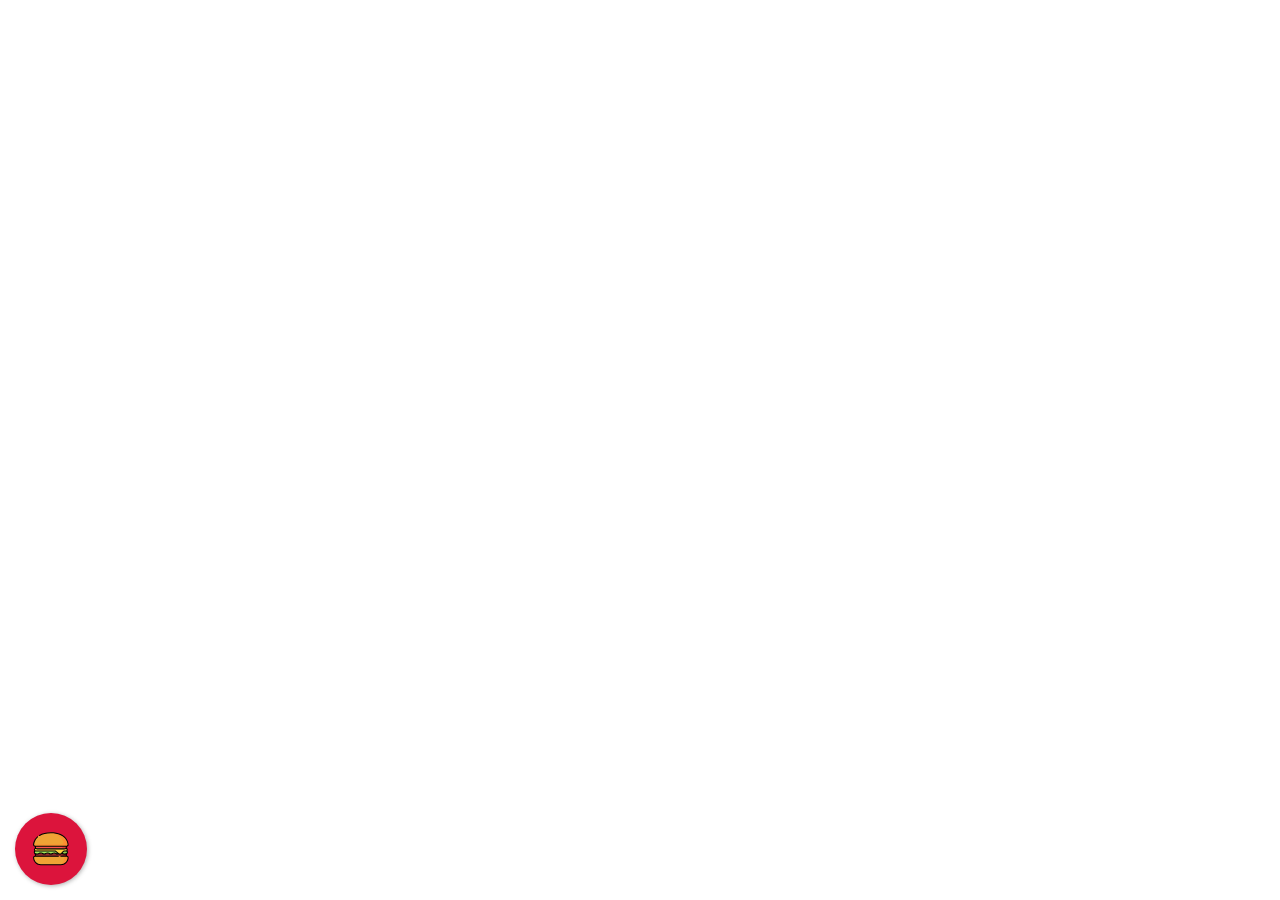
<file: Floating-WhatsApp-Message-Button-jQuery5/index.html>
<!DOCTYPE html>
<html lang="pt-br">

<head>
    <meta charset="UTF-8">
    <title>Floating WhatsApp Button Demo</title>
    <script src="https://code.jquery.com/jquery-3.3.1.min.js" integrity="sha384-tsQFqpEReu7ZLhBV2VZlAu7zcOV+rXbYlF2cqB8txI/8aZajjp4Bqd+V6D5IgvKT" crossorigin="anonymous"></script>
    <link rel="stylesheet" href="floating-wpp.css">
    <script type="text/javascript" src="floating-wpp.js"></script>
    <style>
        body {
            font-family: Arial, Helvetica, sans-serif
        }
    </style>
</head>

<body>
    <div id="myButton"></div>
</body>

<script type="text/javascript">
    $(function () {
        $('#myButton').floatingWhatsApp({
            phone: '5491133359850',
            popupMessage: 'Hello, how can we help you?',
            message: "I'd like to order a pizza",
            showPopup: true,
            showOnIE: false,
            headerTitle: 'Welcome!',
            headerColor: 'crimson',
            backgroundColor: 'crimson',
            buttonImage: '<img src="burger.svg" />'
        });
    });
</script>

</html>
</file>
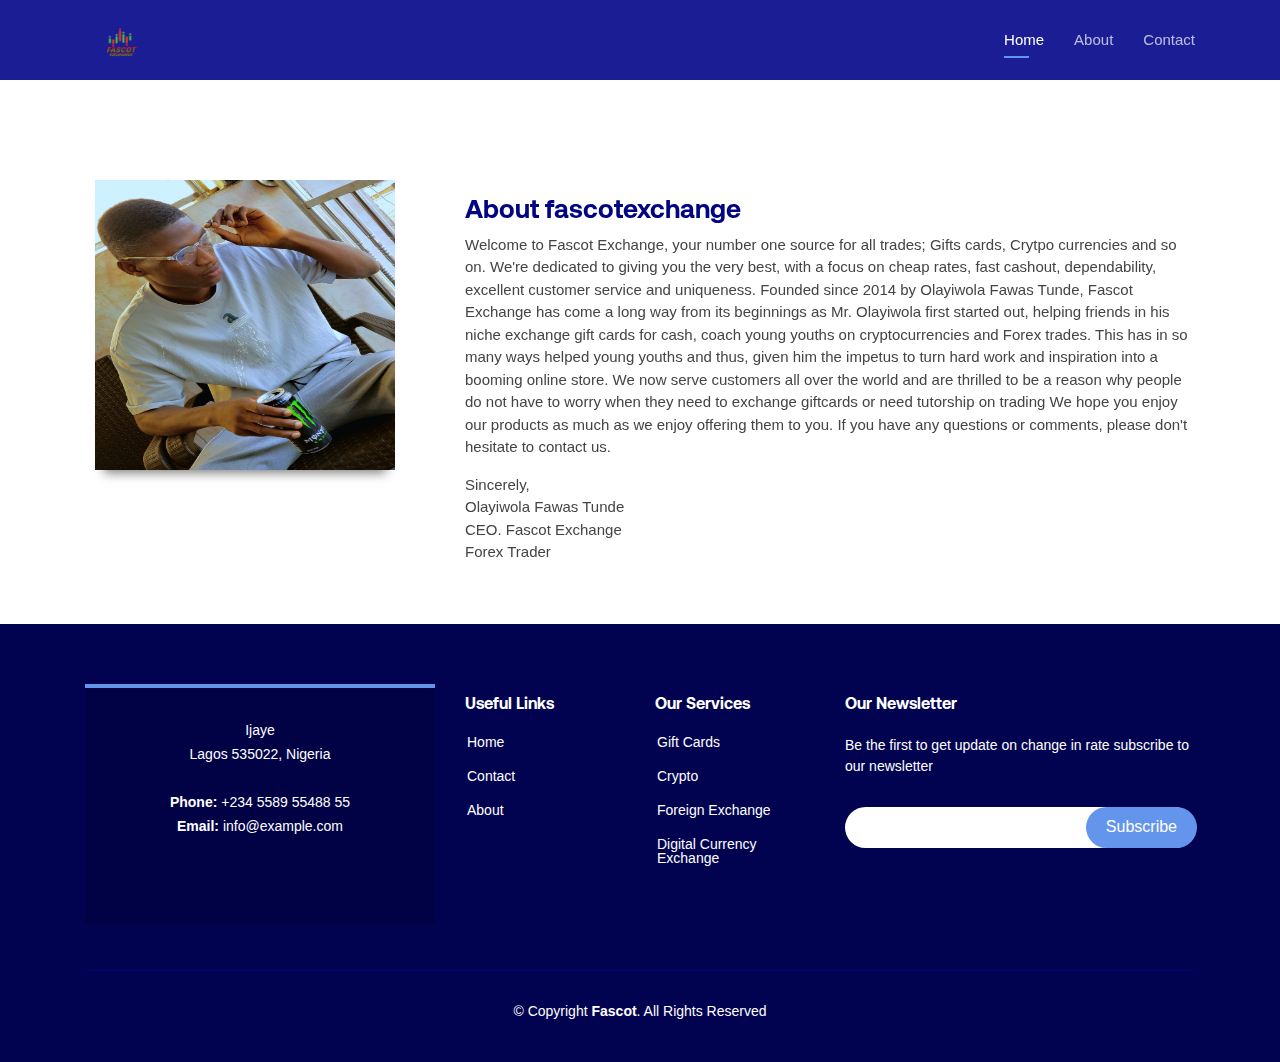
<file: about.html>
<!DOCTYPE html>
<html lang="en">
<head>
    <meta charset="UTF-8">
    <meta http-equiv="X-UA-Compatible" content="IE=edge">
    <meta name="viewport" content="width=device-width, initial-scale=1.0">
    <title>Document</title>
    <link href="https://unpkg.com/aos@2.3.1/dist/aos.css" rel="stylesheet">
    <script src="https://unpkg.com/aos@2.3.1/dist/aos.js"></script>
    <link rel="stylesheet" href="https://stackpath.bootstrapcdn.com/bootstrap/4.3.1/css/bootstrap.min.css" integrity="sha384-ggOyR0iXCbMQv3Xipma34MD+dH/1fQ784/j6cY/iJTQUOhcWr7x9JvoRxT2MZw1T" crossorigin="anonymous">
<script src="https://stackpath.bootstrapcdn.com/bootstrap/4.3.1/js/bootstrap.min.js" integrity="sha384-JjSmVgyd0p3pXB1rRibZUAYoIIy6OrQ6VrjIEaFf/nJGzIxFDsf4x0xIM+B07jRM" crossorigin="anonymous"></script>
<link href="https://cdn.jsdelivr.net/npm/bootstrap@5.1.3/dist/css/bootstrap.min.css" rel="stylesheet" integrity="sha384-1BmE4kWBq78iYhFldvKuhfTAU6auU8tT94WrHftjDbrCEXSU1oBoqyl2QvZ6jIW3" crossorigin="anonymous">
<script src="https://cdn.jsdelivr.net/npm/bootstrap@5.1.3/dist/js/bootstrap.bundle.min.js" integrity="sha384-ka7Sk0Gln4gmtz2MlQnikT1wXgYsOg+OMhuP+IlRH9sENBO0LRn5q+8nbTov4+1p" crossorigin="anonymous"></script>
<link rel="stylesheet" href="https://cdn.jsdelivr.net/npm/bootstrap-icons@1.7.2/font/bootstrap-icons.css">
<link rel="stylesheet" href="https://www.w3schools.com/w3css/4/w3.css">
<script src="https://cdnjs.cloudflare.com/ajax/libs/jquery/3.1.0/jquery.min.js"></script>
<link href="assets/css/style.css" rel="stylesheet">
</head>
<body>
    <style>
        .details .content + .content {
  margin-top: 100px;
}
.details .content h3 {
  font-weight: 600;
  font-size: 26px;
  color: #010483;
}
.details .content ul {
  list-style: none;
  padding: 0;
}
.details .content ul li {
  padding-bottom: 10px;
}
.details .content ul i {
  font-size: 20px;
  padding-right: 4px;
  color: #1acc8d;
}
.details .content p:last-child {
  margin-bottom: 0;
}
.counts {
  background: #fcfcfc;
  padding: 70px 0 60px;
}
.counts .count-box {
  padding: 30px 30px 25px 30px;
  width: 100%;
  position: relative;
  text-align: center;
  background: #fff;
  box-shadow:  0px 12px 41px -13px rgba(0, 0, 0, 0.5);
-webkit-box-shadow:  0px 12px 41px -13px rgba(0, 0, 0, 0.5);
}
.counts .count-box i {
  position: absolute;
  top: -25px;
  left: 50%;
  transform: translateX(-50%);
  font-size: 20px;
  background: #010483;
  padding: 12px;
  color: #fff;
  border-radius: 50px;
  display: inline-flex;
  align-items: center;
  justify-content: center;
  line-height: 0;
  width: 48px;
  height: 48px;
}
.counts .count-box span {
  font-size: 36px;
  display: block;
  font-weight: 600;
  color: #010483;
}
.counts .count-box p {
  padding: 0;
  margin: 0;
  font-family: "Montserrat", sans-serif;
  font-size: 14px;
}
#slideshow {
  margin: 80px auto;
  position: relative;
  /* width: 340px;
  height: 240px; */
  padding: 10px;
  /* box-shadow: 0 0 20px rgba(0, 0, 0, 0.4); */
}

#slideshow > div {
  position: absolute;
  top: 10px;
  left: 10px;
  right: 10px;
  bottom: 10px;
}
 .col-md-4 img{
    box-shadow:  0px 12px 10px -9px rgba(0, 0, 0, 0.5);
-webkit-box-shadow:  0px 12px 10px -9px rgba(0, 0, 0, 0.5);
}
@media (max-width: 700px) {
    #slideshow {
    padding-bottom: 120px;
  }
}
    </style>
    <header id="header" class="fixed-top d-flex align-items-center ">
        <div class="container d-flex align-items-center justify-content-between">
    
          <div class="logo">
            <!-- <h1><a href="index.html"><span>Bootslander</span></a></h1> -->
            <img src="assets/img/20220118_141305.png" alt="" height="200px">
            <!-- Uncomment below if you prefer to use an image logo -->
            <!-- <a href="index.html"><img src="assets/img/logo.png" alt="" class="img-fluid"></a>-->
          </div>
    
          <nav id="navbar" class="navbar">
            <ul>
              <li><a class="nav-link scrollto active" href="#hero">Home</a></li>
              <li><a class="nav-link scrollto" href="#about">About</a></li>
              <!-- <li><a class="nav-link scrollto" href="#features">Contact</a></li>
              <li><a class="nav-link scrollto" href="#gallery">Gallery</a></li>
              <li><a class="nav-link scrollto" href="#team">Team</a></li>
              <li><a class="nav-link scrollto" href="#pricing">Pricing</a></li> -->
              <!-- <li class="dropdown"><a href="#"><span>Trade</span> <i class="bi bi-chevron-down"></i></a>
                <ul>
                  <li><a href="#">Drop Down 1</a></li>
                  <li class="dropdown"><a href="#"><span>Deep Drop Down</span> <i class="bi bi-chevron-right"></i></a>
                    <ul>
                      <li><a href="#">Deep Drop Down 1</a></li>
                      <li><a href="#">Deep Drop Down 2</a></li>
                      <li><a href="#">Deep Drop Down 3</a></li>
                      <li><a href="#">Deep Drop Down 4</a></li>
                      <li><a href="#">Deep Drop Down 5</a></li>
                    </ul>
                  </li>
                  <li><a href="#">Drop Down 2</a></li>
                  <li><a href="#">Drop Down 3</a></li>
                  <li><a href="#">Drop Down 4</a></li>
                </ul>
              </li> -->
              <li><a class="nav-link scrollto" href="#contact">Contact</a></li>
            </ul>
            <i class="bi bi-list mobile-nav-toggle"></i>
          </nav><!-- .navbar -->
    
        </div>
      </header>
<section id="details" class="details">
      <div class="container">

        <div class="row content" style="padding-top: 30px;">
          <div class="col-md-4" data-aos="fade-right">
           <div id="slideshow">
                <div>
                  <img src="assets/img/a1.JPG" width="300" height="290" class="ig-fluid">
                </div>
                <div>
                  <img src="assets/img/a2.JPG"  width="300" height="290" class="ig-fluid">
                </div>
                <div>
                 <img src="assets/img/a4.JPG" alt=""  width="300" height="290" class="ig-fluid">
                </div>
             </div>
          </div>
          <div class="col-md-8 pt-4" data-aos="fade-up" style="margin-top: 70px;">
            <h3>About fascotexchange</h3>
            <p class="fst-itali">
             
Welcome to Fascot Exchange, your number one source for all trades; Gifts cards, Crytpo currencies and so on.

We're dedicated to giving you the very best, with a focus on cheap rates, fast cashout, dependability, excellent customer service and uniqueness.

Founded since 2014 by Olayiwola Fawas Tunde, Fascot Exchange has come a long way from its beginnings as Mr. Olayiwola first started out, helping friends in his niche exchange gift cards for cash, coach young youths on cryptocurrencies and Forex trades. This has in so many ways helped young youths and thus, given him the impetus to turn hard work and inspiration into a booming online store. We now serve customers all over the world and are thrilled to be a reason why people do not have to worry when they need to exchange giftcards or need tutorship on trading

We hope you enjoy our products as much as we enjoy offering them to you. If you have any questions or comments, please don't hesitate to contact us. <br> 
<p></p>
Sincerely,<br>
Olayiwola Fawas Tunde <br>
CEO. Fascot Exchange<br>
Forex Trader
            </p>
            <!-- <ul>
              <li><i class="bi bi-check"></i> Ullamco laboris nisi ut aliquip ex ea commodo consequat.</li>
              <li><i class="bi bi-check"></i> Duis aute irure dolor in reprehenderit in voluptate velit.</li>
              <li><i class="bi bi-check"></i> Iure at voluptas aspernatur dignissimos doloribus repudiandae.</li>
              <li><i class="bi bi-check"></i> Est ipsa assumenda id facilis nesciunt placeat sed doloribus praesentium.</li>
            </ul>
            <p>
              Voluptas nisi in quia excepturi nihil voluptas nam et ut. Expedita omnis eum consequatur non. Sed in asperiores aut repellendus. Error quisquam ab maiores. Quibusdam sit in officia
            </p> -->
          </div>
        </div>

        
          <div class="col-md-4 order-1 order-md-2" data-aos="fade-left">
            
          </div>
         
      

      </div>
    </section><!-- End Details Section -->
    <footer id="footer">
        <div class="footer-top">
          <div class="container">
            <div class="row">
    
              <div class="col-lg-4 col-md-6">
                <div class="footer-info">
                  <!-- <h3>Fascot</h3>
                  <p class="pb-3"><em>Lorem ipsum dolor sit amet consectetur adipisicing elit. Officiis, omnis..</em></p> -->
                  <p>
                    Ijaye <br>
                    Lagos 535022, Nigeria<br><br>
                    <strong>Phone:</strong> +234 5589 55488 55<br>
                    <strong>Email:</strong> info@example.com<br>
                  </p>
                  <div class="social-links mt-3">
                    <a href="#" class="twitter"><i class="bx bxl-twitter"></i></a>
                    <a href="#" class="facebook"><i class="bx bxl-facebook"></i></a>
                    <a href="#" class="instagram"><i class="bx bxl-instagram"></i></a>
                    <a href="#" class="google-plus"><i class="bx bxl-skype"></i></a>
                    <a href="#" class="linkedin"><i class="bx bxl-linkedin"></i></a>
                  </div>
                </div>
              </div>
    
              <div class="col-lg-2 col-md-6 footer-links">
                <h4>Useful Links</h4>
                <ul>
                  <li><i class="bx bx-chevron-right"></i> <a href="#">Home</a></li>
                  <li><i class="bx bx-chevron-right"></i> <a href="#">Contact</a></li>
                  <li><i class="bx bx-chevron-right"></i> <a href="#">About</a></li>
                  <!-- <li><i class="bx bx-chevron-right"></i> <a href="#">Terms of service</a></li>
                  <li><i class="bx bx-chevron-right"></i> <a href="#">Privacy policy</a></li> -->
                </ul>
              </div>
    
              <div class="col-lg-2 col-md-6 footer-links">
                <h4>Our Services</h4>
                <ul>
                  <li><i class="bx bx-chevron-right"></i> <a href="#">Gift Cards</a></li>
                  <li><i class="bx bx-chevron-right"></i> <a href="#">Crypto</a></li>
                  <li><i class="bx bx-chevron-right"></i> <a href="#">Foreign Exchange</a></li>
                  <li><i class="bx bx-chevron-right"></i> <a href="#">Digital Currency Exchange</a></li>
                  <!-- <li><i class="bx bx-chevron-right"></i> <a href="#">Anything<</a></li> -->
                </ul>
              </div>
    
              <div class="col-lg-4 col-md-6 footer-newsletter">
                <h4>Our Newsletter</h4>
                <p>Be the first to get update on change in rate subscribe to our newsletter</p>
                <form action="" method="post">
                  <input type="email" name="email"><input type="submit" value="Subscribe">
                </form>
    
              </div>
    
            </div>
          </div>
        </div>
    
        <div class="container">
          <div class="copyright">
            &copy; Copyright <strong><span>Fascot</span></strong>. All Rights Reserved
          </div>
          <div class="credits">
            <!-- All the links in the footer should remain intact. -->
            <!-- You can delete the links only if you purchased the pro version. -->
            <!-- Licensing information: https://bootstrapmade.com/license/ -->
            <!-- Purchase the pro version with working PHP/AJAX contact form: https://bootstrapmade.com/bootslander-free-bootstrap-landing-page-template/ -->
            <!-- Designed by <a href="https://bootstrapmade.com/">BootstrapMade</a> -->
          </div>
        </div>
      </footer>
</body>
<script>
      AOS.init();
      $("#slideshow > div:gt(0)").hide();

setInterval(function() {
  $('#slideshow > div:first')
    .fadeOut(1000)
    .next()
    .fadeIn(1000)
    .end()
    .appendTo('#slideshow');
}, 3000);
</script>
</html>
</file>
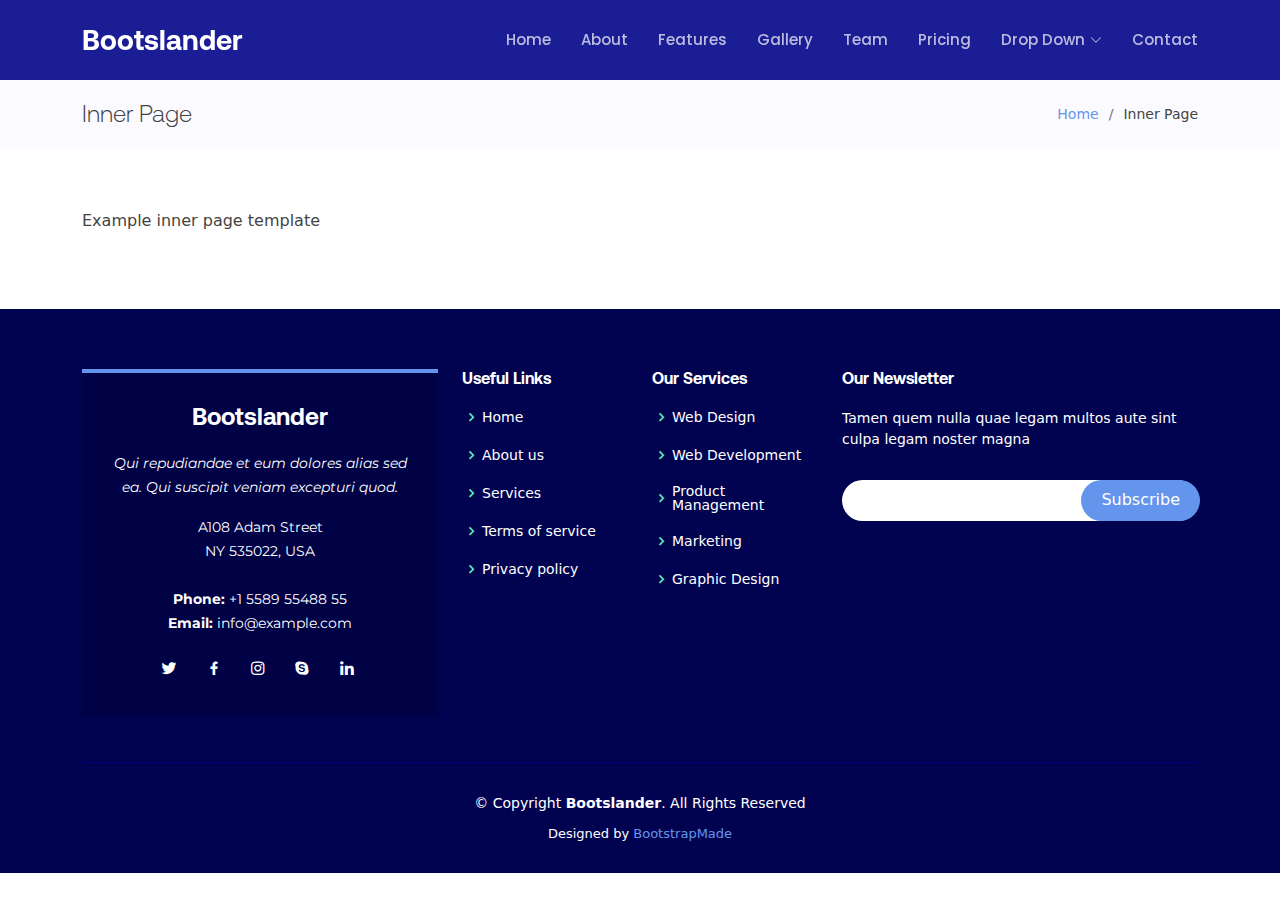
<file: inner-page.html>
<!DOCTYPE html>
<html lang="en">

<head>
  <meta charset="utf-8">
  <meta content="width=device-width, initial-scale=1.0" name="viewport">

  <title>Inner Page - Bootslander Bootstrap Template</title>
  <meta content="" name="description">
  <meta content="" name="keywords">

  <!-- Favicons -->
  <link href="assets/img/favicon.png" rel="icon">
  <link href="assets/img/apple-touch-icon.png" rel="apple-touch-icon">

  <!-- Google Fonts -->
  <link href="https://fonts.googleapis.com/css?family=Open+Sans:300,300i,400,400i,600,600i,700,700i|Montserrat:300,300i,400,400i,500,500i,600,600i,700,700i|Poppins:300,300i,400,400i,500,500i,600,600i,700,700i" rel="stylesheet">

  <!-- Vendor CSS Files -->
  <link href="assets/vendor/aos/aos.css" rel="stylesheet">
  <link href="assets/vendor/bootstrap/css/bootstrap.min.css" rel="stylesheet">
  <link href="assets/vendor/bootstrap-icons/bootstrap-icons.css" rel="stylesheet">
  <link href="assets/vendor/boxicons/css/boxicons.min.css" rel="stylesheet">
  <link href="assets/vendor/glightbox/css/glightbox.min.css" rel="stylesheet">
  <link href="assets/vendor/remixicon/remixicon.css" rel="stylesheet">
  <link href="assets/vendor/swiper/swiper-bundle.min.css" rel="stylesheet">

  <!-- Template Main CSS File -->
  <link href="assets/css/style.css" rel="stylesheet">

  <!-- =======================================================
  * Template Name: Bootslander - v4.7.0
  * Template URL: https://bootstrapmade.com/bootslander-free-bootstrap-landing-page-template/
  * Author: BootstrapMade.com
  * License: https://bootstrapmade.com/license/
  ======================================================== -->
</head>

<body>

  <!-- ======= Header ======= -->
  <header id="header" class="fixed-top d-flex align-items-center ">
    <div class="container d-flex align-items-center justify-content-between">

      <div class="logo">
        <h1><a href="index.html"><span>Bootslander</span></a></h1>
        <!-- Uncomment below if you prefer to use an image logo -->
        <!-- <a href="index.html"><img src="assets/img/logo.png" alt="" class="img-fluid"></a>-->
      </div>

      <nav id="navbar" class="navbar">
        <ul>
          <li><a class="nav-link scrollto " href="#hero">Home</a></li>
          <li><a class="nav-link scrollto" href="#about">About</a></li>
          <li><a class="nav-link scrollto" href="#features">Features</a></li>
          <li><a class="nav-link scrollto" href="#gallery">Gallery</a></li>
          <li><a class="nav-link scrollto" href="#team">Team</a></li>
          <li><a class="nav-link scrollto" href="#pricing">Pricing</a></li>
          <li class="dropdown"><a href="#"><span>Drop Down</span> <i class="bi bi-chevron-down"></i></a>
            <ul>
              <li><a href="#">Drop Down 1</a></li>
              <li class="dropdown"><a href="#"><span>Deep Drop Down</span> <i class="bi bi-chevron-right"></i></a>
                <ul>
                  <li><a href="#">Deep Drop Down 1</a></li>
                  <li><a href="#">Deep Drop Down 2</a></li>
                  <li><a href="#">Deep Drop Down 3</a></li>
                  <li><a href="#">Deep Drop Down 4</a></li>
                  <li><a href="#">Deep Drop Down 5</a></li>
                </ul>
              </li>
              <li><a href="#">Drop Down 2</a></li>
              <li><a href="#">Drop Down 3</a></li>
              <li><a href="#">Drop Down 4</a></li>
            </ul>
          </li>
          <li><a class="nav-link scrollto" href="#contact">Contact</a></li>
        </ul>
        <i class="bi bi-list mobile-nav-toggle"></i>
      </nav><!-- .navbar -->

    </div>
  </header><!-- End Header -->

  <main id="main">

    <!-- ======= Breadcrumbs Section ======= -->
    <section class="breadcrumbs">
      <div class="container">

        <div class="d-flex justify-content-between align-items-center">
          <h2>Inner Page</h2>
          <ol>
            <li><a href="index.html">Home</a></li>
            <li>Inner Page</li>
          </ol>
        </div>

      </div>
    </section><!-- End Breadcrumbs Section -->

    <section class="inner-page">
      <div class="container">
        <p>
          Example inner page template
        </p>
      </div>
    </section>

  </main><!-- End #main -->

  <!-- ======= Footer ======= -->
  <footer id="footer">
    <div class="footer-top">
      <div class="container">
        <div class="row">

          <div class="col-lg-4 col-md-6">
            <div class="footer-info">
              <h3>Bootslander</h3>
              <p class="pb-3"><em>Qui repudiandae et eum dolores alias sed ea. Qui suscipit veniam excepturi quod.</em></p>
              <p>
                A108 Adam Street <br>
                NY 535022, USA<br><br>
                <strong>Phone:</strong> +1 5589 55488 55<br>
                <strong>Email:</strong> info@example.com<br>
              </p>
              <div class="social-links mt-3">
                <a href="#" class="twitter"><i class="bx bxl-twitter"></i></a>
                <a href="#" class="facebook"><i class="bx bxl-facebook"></i></a>
                <a href="#" class="instagram"><i class="bx bxl-instagram"></i></a>
                <a href="#" class="google-plus"><i class="bx bxl-skype"></i></a>
                <a href="#" class="linkedin"><i class="bx bxl-linkedin"></i></a>
              </div>
            </div>
          </div>

          <div class="col-lg-2 col-md-6 footer-links">
            <h4>Useful Links</h4>
            <ul>
              <li><i class="bx bx-chevron-right"></i> <a href="#">Home</a></li>
              <li><i class="bx bx-chevron-right"></i> <a href="#">About us</a></li>
              <li><i class="bx bx-chevron-right"></i> <a href="#">Services</a></li>
              <li><i class="bx bx-chevron-right"></i> <a href="#">Terms of service</a></li>
              <li><i class="bx bx-chevron-right"></i> <a href="#">Privacy policy</a></li>
            </ul>
          </div>

          <div class="col-lg-2 col-md-6 footer-links">
            <h4>Our Services</h4>
            <ul>
              <li><i class="bx bx-chevron-right"></i> <a href="#">Web Design</a></li>
              <li><i class="bx bx-chevron-right"></i> <a href="#">Web Development</a></li>
              <li><i class="bx bx-chevron-right"></i> <a href="#">Product Management</a></li>
              <li><i class="bx bx-chevron-right"></i> <a href="#">Marketing</a></li>
              <li><i class="bx bx-chevron-right"></i> <a href="#">Graphic Design</a></li>
            </ul>
          </div>

          <div class="col-lg-4 col-md-6 footer-newsletter">
            <h4>Our Newsletter</h4>
            <p>Tamen quem nulla quae legam multos aute sint culpa legam noster magna</p>
            <form action="" method="post">
              <input type="email" name="email"><input type="submit" value="Subscribe">
            </form>

          </div>

        </div>
      </div>
    </div>

    <div class="container">
      <div class="copyright">
        &copy; Copyright <strong><span>Bootslander</span></strong>. All Rights Reserved
      </div>
      <div class="credits">
        <!-- All the links in the footer should remain intact. -->
        <!-- You can delete the links only if you purchased the pro version. -->
        <!-- Licensing information: https://bootstrapmade.com/license/ -->
        <!-- Purchase the pro version with working PHP/AJAX contact form: https://bootstrapmade.com/bootslander-free-bootstrap-landing-page-template/ -->
        Designed by <a href="https://bootstrapmade.com/">BootstrapMade</a>
      </div>
    </div>
  </footer><!-- End Footer -->

  <a href="#" class="back-to-top d-flex align-items-center justify-content-center"><i class="bi bi-arrow-up-short"></i></a>
  <div id="preloader"></div>

  <!-- Vendor JS Files -->
  <script src="assets/vendor/purecounter/purecounter.js"></script>
  <script src="assets/vendor/aos/aos.js"></script>
  <script src="assets/vendor/bootstrap/js/bootstrap.bundle.min.js"></script>
  <script src="assets/vendor/glightbox/js/glightbox.min.js"></script>
  <script src="assets/vendor/swiper/swiper-bundle.min.js"></script>
  <script src="assets/vendor/php-email-form/validate.js"></script>

  <!-- Template Main JS File -->
  <script src="assets/js/main.js"></script>

</body>

</html>
</file>
<file: Floating-WhatsApp-Message-Button-jQuery5/floating-wpp.css>
.floating-wpp {
    position: fixed;
    bottom: 15px;
    left: 15px;
    font-size: 14px;
    transition: bottom 0.2s;
}

.floating-wpp .floating-wpp-button {
    position: relative;
    border-radius: 50%;
    box-shadow: 1px 1px 4px rgba(60, 60, 60, 0.4);
    transition: box-shadow 0.2s;
    cursor: pointer;
    overflow: hidden;
}

.floating-wpp .floating-wpp-button img,
.floating-wpp .floating-wpp-button svg {
    position: absolute;
    width: 100%;
    height: auto;
    object-fit: cover;
    top: 50%;
    left: 50%;
    transform: translate3d(-50%, -50%, 0);
}

.floating-wpp:hover {
    bottom: 17px;
}

.floating-wpp:hover .floating-wpp-button {
    box-shadow: 1px 2px 8px rgba(60, 60, 60, 0.4);
}

.floating-wpp .floating-wpp-popup {
    /*border: 2px solid white;*/
    border-radius: 6px;
    background-color: #E5DDD5;
    position: absolute;
    overflow: hidden;
    padding: 0;
    box-shadow: 1px 2px 8px rgba(60, 60, 60, 0.25);
    width: 0px;
    height: 0px;
    bottom: 0;
    opacity: 0;
    transition: bottom 0.1s ease-out, opacity 0.2s ease-out;
    transform-origin: bottom;
}

.floating-wpp .floating-wpp-popup.active {
    padding: 0 12px 12px 12px;
    width: 260px;
    height: auto;
    bottom: 82px;
    opacity: 1;
}

.floating-wpp .floating-wpp-popup .floating-wpp-message {
    background-color: white;
    padding: 8px;
    border-radius: 0px 5px 5px 5px;
    box-shadow: 1px 1px 1px rgba(0, 0, 0, 0.15);
    opacity: 0;
    transition: opacity 0.2s;
}

.floating-wpp .floating-wpp-popup.active .floating-wpp-message {
    opacity: 1;
    transition-delay: 0.2s;
}

.floating-wpp .floating-wpp-popup .floating-wpp-head {
    text-align: right;
    color: white;
    margin: 0 -15px 10px -15px;
    padding: 6px 12px;
    display: flex;
    justify-content: space-between;
    cursor: pointer;
}

.floating-wpp .floating-wpp-input-message {
    background-color: white;
    margin: 10px -15px -15px -15px;
    padding: 0 15px;
    display: flex;
    align-items: center;
}

.floating-wpp .floating-wpp-input-message textarea {
    border: 1px solid #ccc;
    border-radius: 4px;
    box-shadow: none;
    padding: 8px;
    margin: 10px 0;
    width: 100%;
    max-width: 100%;
    font-family: inherit;
    font-size: inherit;
    resize: none;
}

.floating-wpp .floating-wpp-btn-send {
    margin-left: 12px;
    font-size: 0;
    cursor: pointer;
}
</file>
<file: assets/css/style.css>
@font-face {
  font-family: Aeonik;
  src: url(../Aeonik/AeonikTRIAL-Regular.otf);
  font-weight: normal;
}

@font-face {
  font-family: Aeonik;
  src: url(../Aeonik/AeonikTRIAL-Light.otf);
  font-weight: lighter;
}
@font-face {
  font-family: Aeonik-reg;
  src: url(../Aeonik/AeonikTRIAL-RegularItalic.otf);
  font-weight: normal;
}
@font-face {
  font-family: Aeonik-reg;
  src: url(../Aeonik/AeonikTRIAL-LightItalic.otf);
  font-weight: lighter;
}

@font-face {
  font-family: Aeonik;
  src: url(../Aeonik/AeonikTRIAL-Bold.otf);
  font-weight: bold;
}

@font-face {
  font-family: Aeonik-italic;
  src: url(../Aeonik/AeonikTRIAL-BoldItalic.otf);
  /* font-weight: lighter; */
}
/*--------------------------------------------------------------
# General
--------------------------------------------------------------*/
body {
  font-family: font-family: "Aeonik", sans-serif;
  color: #444444;
}

a {
  color: cornflowerblue;
  text-decoration: none;
}

a:hover {
  color: #34e5a6;
  text-decoration: none;
}

h1, h2, h3, h4, h5, h6 {
 font-family: "Aeonik", sans-serif;
}

/*--------------------------------------------------------------
# Preloader
--------------------------------------------------------------*/
#preloader {
  position: fixed;
  top: 0;
  left: 0;
  right: 0;
  bottom: 0;
  z-index: 9999;
  overflow: hidden;
  background: #fff;
}

#preloader:before {
  content: "";
  position: fixed;
  top: calc(50% - 30px);
  left: calc(50% - 30px);
  border: 6px solid cornflowerblue;
  border-top-color: #d2f9eb;
  border-radius: 50%;
  width: 60px;
  height: 60px;
  -webkit-animation: animate-preloader 1s linear infinite;
  animation: animate-preloader 1s linear infinite;
}

@-webkit-keyframes animate-preloader {
  0% {
    transform: rotate(0deg);
  }
  100% {
    transform: rotate(360deg);
  }
}

@keyframes animate-preloader {
  0% {
    transform: rotate(0deg);
  }
  100% {
    transform: rotate(360deg);
  }
}
/*--------------------------------------------------------------
# Back to top button
--------------------------------------------------------------*/
.back-to-top {
  position: fixed;
  visibility: hidden;
  
  opacity: 0;
  right: 15px;
  bottom: 15px;
  z-index: 996;
  background: cornflowerblue;
  width: 40px;
  height: 40px;
  border-radius: 50px;
  transition: all 0.4s;
}
.back-to-top i {
  font-size: 28px;
  color: #fff;
  line-height: 0;
}
.back-to-top:hover {
  background: #2be4a2;
  color: #fff;
}
.back-to-top.active {
  visibility: visible;
  opacity: 1;
}

/*--------------------------------------------------------------
# Disable AOS delay on mobile
--------------------------------------------------------------*/
@media screen and (max-width: 768px) {
  [data-aos-delay] {
    transition-delay: 0 !important;
  }
}
/*--------------------------------------------------------------
# Header
--------------------------------------------------------------*/
#header {
  height: 80px;
  transition: all 0.5s;
  z-index: 997;
  transition: all 0.5s;
  background: rgba(1, 4, 136, 0.9);
}
#header.header-transparent {
  background: transparent;
}
#header.header-scrolled {
  background: rgba(1, 4, 136, 0.9);
  height: 60px;
}
#header .logo h1 {
  font-size: 28px;
  margin: 0;
  padding: 0;
  line-height: 1;
  font-weight: 700;
}
#header .logo h1 a, #header .logo h1 a:hover {
  color: #fff;
  text-decoration: none;
}
#header .logo img {
  padding: 0;
  margin: 0;
  max-height: 70px;
}

/*--------------------------------------------------------------
# Navigation Menu
--------------------------------------------------------------*/
/**
* Desktop Navigation 
*/
.navbar {
  padding: 0;
}
.navbar ul {
  margin: 0;
  padding: 0;
  display: flex;
  list-style: none;
  align-items: center;
}
.navbar li {
  position: relative;
}
.navbar a, .navbar a:focus {
  display: flex;
  align-items: center;
  justify-content: space-between;
  padding: 10px 0 10px 30px;
  font-size: 15px;
  font-weight: 500;
  font-family: "Poppins", sans-serif;
  color: rgba(255, 255, 255, 0.7);
  white-space: nowrap;
  transition: 0.3s;
}
.navbar a i, .navbar a:focus i {
  font-size: 12px;
  line-height: 0;
  margin-left: 5px;
}
.navbar > ul > li > a:before {
  content: "";
  position: absolute;
  width: 0;
  height: 2px;
  bottom: 3px;
  left: 30px;
  background-color: cornflowerblue;
  visibility: hidden;
  width: 0px;
  transition: all 0.3s ease-in-out 0s;
}
.navbar a:hover:before, .navbar li:hover > a:before, .navbar .active:before {
  visibility: visible;
  width: 25px;
}
.navbar a:hover, .navbar .active, .navbar .active:focus, .navbar li:hover > a {
  color: #fff;
}
.navbar .dropdown ul {
  display: block;
  position: absolute;
  left: 30px;
  top: calc(100% + 30px);
  margin: 0;
  padding: 10px 0;
  z-index: 99;
  opacity: 0;
  visibility: hidden;
  background: #fff;
  box-shadow: 0px 0px 30px rgba(127, 137, 161, 0.25);
  transition: 0.3s;
  border-radius: 4px;
}
.navbar .dropdown ul li {
  min-width: 200px;
}
.navbar .dropdown ul a {
  padding: 10px 20px;
  font-size: 14px;
  font-weight: 500;
  text-transform: none;
  color: #01036f;
}
.navbar .dropdown ul a i {
  font-size: 12px;
}
.navbar .dropdown ul a:hover, .navbar .dropdown ul .active:hover, .navbar .dropdown ul li:hover > a {
  color: cornflowerblue;
}
.navbar .dropdown:hover > ul {
  opacity: 1;
  top: 100%;
  visibility: visible;
}
.navbar .dropdown .dropdown ul {
  top: 0;
  left: calc(100% - 30px);
  visibility: hidden;
}
.navbar .dropdown .dropdown:hover > ul {
  opacity: 1;
  top: 0;
  left: 100%;
  visibility: visible;
}
@media (max-width: 1366px) {
  .navbar .dropdown .dropdown ul {
    left: -90%;
  }
  .navbar .dropdown .dropdown:hover > ul {
    left: -100%;
  }
}

/**
* Mobile Navigation 
*/
.mobile-nav-toggle {
  color: #fff;
  font-size: 28px;
  cursor: pointer;
  display: none;
  line-height: 0;
  transition: 0.5s;
}

@media (max-width: 991px) {
  .mobile-nav-toggle {
    display: block;
  }

  .navbar ul {
    display: none;
  }
}
.navbar-mobile {
  position: fixed;
  overflow: hidden;
  top: 0;
  right: 0;
  left: 0;
  bottom: 0;
  background: rgba(1, 3, 91, 0.9);
  transition: 0.3s;
  z-index: 999;
}
.navbar-mobile .mobile-nav-toggle {
  position: absolute;
  top: 15px;
  right: 15px;
}
.navbar-mobile ul {
  display: block;
  position: absolute;
  top: 55px;
  right: 15px;
  bottom: 15px;
  left: 15px;
  padding: 10px 0;
  border-radius: 8px;
  background-color: #fff;
  overflow-y: auto;
  transition: 0.3s;
}
.navbar-mobile > ul > li > a:before {
  left: 20px;
}
.navbar-mobile a, .navbar-mobile a:focus {
  padding: 10px 20px;
  font-size: 15px;
  color: #0205a1;
}
.navbar-mobile a:hover, .navbar-mobile .active, .navbar-mobile li:hover > a {
  color: #3f43fd;
}
.navbar-mobile .getstarted, .navbar-mobile .getstarted:focus {
  margin: 15px;
}
.navbar-mobile .dropdown ul {
  position: static;
  display: none;
  margin: 10px 20px;
  padding: 10px 0;
  z-index: 99;
  opacity: 1;
  visibility: visible;
  background: #fff;
  box-shadow: 0px 0px 30px rgba(127, 137, 161, 0.25);
}
.navbar-mobile .dropdown ul li {
  min-width: 200px;
}
.navbar-mobile .dropdown ul a {
  padding: 10px 20px;
}
.navbar-mobile .dropdown ul a i {
  font-size: 12px;
}
.navbar-mobile .dropdown ul a:hover, .navbar-mobile .dropdown ul .active:hover, .navbar-mobile .dropdown ul li:hover > a {
  color:cornflowerblue;
}
.navbar-mobile .dropdown > .dropdown-active {
  display: block;
}

/*--------------------------------------------------------------
# Hero Section
--------------------------------------------------------------*/
#hero {
  width: 100%;
  background: url("../img/hero-bg.jpg");
  position: relative;
  padding: 120px 0 0 0;
}
#hero:before {
  content: "";
  background: rgba(2, 5, 161, 0.91);
  position: absolute;
  bottom: 0;
  top: 0;
  left: 0;
  right: 0;
}
#hero h1 {
  margin: 0 0 20px 0;
  font-size: 48px;
  font-weight: 700;
  line-height: 56px;
  color: rgba(255, 255, 255, 0.8);
}
#hero h1 span {
  color: #fff;
  border-bottom: 4px solid cornflowerblue;
}
#hero h2 {
  color: rgba(255, 255, 255, 0.8);
  margin-bottom: 40px;
  font-size: 24px;
}
#hero .btn-get-started {
  font-family: "Montserrat", sans-serif;
  font-weight: 500;
  font-size: 16px;
  letter-spacing: 1px;
  display: inline-block;
  padding: 10px 30px;
  border-radius: 50px;
  transition: 0.5s;
  color: #fff;
  background: cornflowerblue;
}
#hero .btn-get-started:hover {
  background: #17b57d;
}
#hero .animated {
  animation: up-down 2s ease-in-out infinite alternate-reverse both;
}
@media (min-width: 1024px) {
  #hero {
    background-attachment: fixed;
  }
}
@media (max-width: 991px) {
  #hero {
    padding-top: 80px;
  }
  #hero .animated {
    -webkit-animation: none;
    animation: none;
  }
  #hero .hero-img {
    text-align: center;
  }
  #hero .hero-img img {
    max-width: 50%;
  }
  #hero h1 {
    font-size: 28px;
    line-height: 32px;
    margin-bottom: 10px;
  }
  #hero h2 {
    font-size: 18px;
    line-height: 24px;
    margin-bottom: 30px;
  }
}
@media (max-width: 575px) {
  #hero .hero-img img {
    width: 80%;
  }
}

@-webkit-keyframes up-down {
  0% {
    transform: translateY(10px);
  }
  100% {
    transform: translateY(-10px);
  }
}

@keyframes up-down {
  0% {
    transform: translateY(10px);
  }
  100% {
    transform: translateY(-10px);
  }
}
.hero-waves {
  display: block;
  margin-top: 60px;
  width: 100%;
  height: 60px;
  z-index: 5;
  position: relative;
}

.wave1 use {
  -webkit-animation: move-forever1 10s linear infinite;
  animation: move-forever1 10s linear infinite;
  -webkit-animation-delay: -2s;
  animation-delay: -2s;
}

.wave2 use {
  -webkit-animation: move-forever2 8s linear infinite;
  animation: move-forever2 8s linear infinite;
  -webkit-animation-delay: -2s;
  animation-delay: -2s;
}

.wave3 use {
  -webkit-animation: move-forever3 6s linear infinite;
  animation: move-forever3 6s linear infinite;
  -webkit-animation-delay: -2s;
  animation-delay: -2s;
}

@-webkit-keyframes move-forever1 {
  0% {
    transform: translate(85px, 0%);
  }
  100% {
    transform: translate(-90px, 0%);
  }
}

@keyframes move-forever1 {
  0% {
    transform: translate(85px, 0%);
  }
  100% {
    transform: translate(-90px, 0%);
  }
}
@-webkit-keyframes move-forever2 {
  0% {
    transform: translate(-90px, 0%);
  }
  100% {
    transform: translate(85px, 0%);
  }
}
@keyframes move-forever2 {
  0% {
    transform: translate(-90px, 0%);
  }
  100% {
    transform: translate(85px, 0%);
  }
}
@-webkit-keyframes move-forever3 {
  0% {
    transform: translate(-90px, 0%);
  }
  100% {
    transform: translate(85px, 0%);
  }
}
@keyframes move-forever3 {
  0% {
    transform: translate(-90px, 0%);
  }
  100% {
    transform: translate(85px, 0%);
  }
}
/*--------------------------------------------------------------
# Sections General
--------------------------------------------------------------*/
section {
  padding: 60px 0;
  overflow: hidden;
}

.section-bg {
  background-color: #f5f5ff;
}

.section-title {
  padding-bottom: 40px;
}
.section-title h2 {
  font-size: 14px;
  font-weight: 500;
  padding: 0;
  line-height: 1px;
  margin: 0 0 5px 0;
  letter-spacing: 2px;
  text-transform: uppercase;
  color: #aaaaaa;
  font-family: "Poppins", sans-serif;
}
.section-title h2::after {
  content: "";
  width: 120px;
  height: 1px;
  display: inline-block;
  background: cornflowerblue;
  margin: 4px 10px;
}
.section-title p {
  margin: 0;
  margin: 0;
  font-size: 36px;
  font-weight: 700;
  text-transform: uppercase;
  font-family: "Poppins", sans-serif;
  color: #010483;
}

/*--------------------------------------------------------------
# Breadcrumbs
--------------------------------------------------------------*/
.breadcrumbs {
  padding: 20px 0;
  background-color: #fafaff;
  min-height: 40px;
  margin-top: 80px;
}
@media (max-width: 992px) {
  .breadcrumbs {
    margin-top: 64px;
  }
}
.breadcrumbs h2 {
  font-size: 24px;
  font-weight: 400;
  margin: 0;
}
@media (max-width: 992px) {
  .breadcrumbs h2 {
    margin: 0 0 10px 0;
  }
}
.breadcrumbs ol {
  display: flex;
  flex-wrap: wrap;
  list-style: none;
  padding: 0;
  margin: 0;
  font-size: 14px;
}
.breadcrumbs ol li + li {
  padding-left: 10px;
}
.breadcrumbs ol li + li::before {
  display: inline-block;
  padding-right: 10px;
  color: #6c757d;
  content: "/";
}
@media (max-width: 768px) {
  .breadcrumbs .d-flex {
    display: block !important;
  }
  .breadcrumbs ol {
    display: block;
  }
  .breadcrumbs ol li {
    display: inline-block;
  }
}

/*--------------------------------------------------------------
# About
--------------------------------------------------------------*/
.about {
  padding: 40px 0 0 0;
}
.about .icon-boxes h3 {
  font-size: 28px;
  font-weight: 700;
  color: #010483;
  margin-bottom: 15px;
}
.about .icon-box {
  margin-top: 40px;
}
.about .icon-box .icon {
  float: left;
  display: flex;
  align-items: center;
  justify-content: center;
  width: 64px;
  height: 64px;
  border: 2px solid #7ceec6;
  border-radius: 50px;
  transition: 0.5s;
}
.about .icon-box .icon i {
  color: cornflowerblue;
  font-size: 32px;
}
.about .icon-box:hover .icon {
  background: cornflowerblue;
  border-color: cornflowerblue;
}
.about .icon-box:hover .icon i {
  color: #fff;
}
.about .icon-box .title {
  margin-left: 85px;
  font-weight: 700;
  margin-bottom: 10px;
  font-size: 18px;
}
.about .icon-box .title a {
  color: #343a40;
  transition: 0.3s;
}
.about .icon-box .title a:hover {
  color: cornflowerblue;
}
.about .icon-box .description {
  margin-left: 85px;
  line-height: 24px;
  font-size: 14px;
}
.about .video-box {
  background: url("../img/fn.png") center center no-repeat;
  background-size: contain;
  min-height: 300px;
}
.about .play-btn {
  width: 94px;
  height: 94px;
  background: radial-gradient(#3f43fd 50%, rgba(63, 67, 253, 0.4) 52%);
  border-radius: 50%;
  display: block;
  position: absolute;
  left: calc(50% - 47px);
  top: calc(50% - 47px);
  overflow: hidden;
}
.about .play-btn::after {
  content: "";
  position: absolute;
  left: 50%;
  top: 50%;
  transform: translateX(-40%) translateY(-50%);
  width: 0;
  height: 0;
  border-top: 10px solid transparent;
  border-bottom: 10px solid transparent;
  border-left: 15px solid #fff;
  z-index: 100;
  transition: all 400ms cubic-bezier(0.55, 0.055, 0.675, 0.19);
}
.about .play-btn::before {
  content: "";
  position: absolute;
  width: 120px;
  height: 120px;
  -webkit-animation-delay: 0s;
  animation-delay: 0s;
  -webkit-animation: pulsate-btn 2s;
  animation: pulsate-btn 2s;
  -webkit-animation-direction: forwards;
  animation-direction: forwards;
  -webkit-animation-iteration-count: infinite;
  animation-iteration-count: infinite;
  -webkit-animation-timing-function: steps;
  animation-timing-function: steps;
  opacity: 1;
  border-radius: 50%;
  border: 5px solid rgba(63, 67, 253, 0.7);
  top: -15%;
  left: -15%;
  background: rgba(198, 16, 0, 0);
}
.about .play-btn:hover::after {
  border-left: 15px solid #3f43fd;
  transform: scale(20);
}
.about .play-btn:hover::before {
  content: "";
  position: absolute;
  left: 50%;
  top: 50%;
  transform: translateX(-40%) translateY(-50%);
  width: 0;
  height: 0;
  border: none;
  border-top: 10px solid transparent;
  border-bottom: 10px solid transparent;
  border-left: 15px solid #fff;
  z-index: 200;
  -webkit-animation: none;
  animation: none;
  border-radius: 0;
}

@-webkit-keyframes pulsate-btn {
  0% {
    transform: scale(0.6, 0.6);
    opacity: 1;
  }
  100% {
    transform: scale(1, 1);
    opacity: 0;
  }
}

@keyframes pulsate-btn {
  0% {
    transform: scale(0.6, 0.6);
    opacity: 1;
  }
  100% {
    transform: scale(1, 1);
    opacity: 0;
  }
}
/*--------------------------------------------------------------
# Features
--------------------------------------------------------------*/
.features .icon-box {
  display: flex;
  align-items: center;
  padding: 20px;
  margin: 20px !important;
  background: #f5f5ff;
  transition: ease-in-out 0.3s;
  box-shadow: 10px 10px 5px 0px rgba(158,151,151,0.75);
-webkit-box-shadow: 10px 10px 5px 0px rgba(158,151,151,0.75);
-moz-box-shadow: 10px 10px 5px 0px rgba(158,151,151,0.75);
}
.features .icon-box i {
  font-size: 32px;
  padding-right: 10px;
  line-height: 1;
}
.features .icon-box h3 {
  font-weight: 700;
  margin: 0;
  padding: 0;
  line-height: 1;
  font-size: 16px;
}
.features .icon-box h3 a {
  color: #010483;
  transition: ease-in-out 0.3s;
}
.features .icon-box h3 a:hover {
  color: #01036f;
}
.features .icon-box:hover {
  background: #ebebff;
}

/*--------------------------------------------------------------
# Counts
--------------------------------------------------------------*/
.counts {
  background: #f5f5ff;
  padding: 70px 0 60px;
}
.counts .count-box {
  padding: 30px 30px 25px 30px;
  width: 100%;
  position: relative;
  text-align: center;
  background: #fff;
}
.counts .count-box i {
  position: absolute;
  top: -25px;
  left: 50%;
  transform: translateX(-50%);
  font-size: 20px;
  background: cornflowerblue;
  padding: 12px;
  color: #fff;
  border-radius: 50px;
  display: inline-flex;
  align-items: center;
  justify-content: center;
  line-height: 0;
  width: 48px;
  height: 48px;
}
.counts .count-box span {
  font-size: 36px;
  display: block;
  font-weight: 600;
  color: #010483;
}
.counts .count-box p {
  padding: 0;
  margin: 0;
  font-family: "Montserrat", sans-serif;
  font-size: 14px;
}

/*--------------------------------------------------------------
# Details
--------------------------------------------------------------*/
.details .content + .content {
  margin-top: 100px;
}
.details .content h3 {
  font-weight: 600;
  font-size: 26px;
  color: #010483;
}
.details .content ul {
  list-style: none;
  padding: 0;
}
.details .content ul li {
  padding-bottom: 10px;
}
.details .content ul i {
  font-size: 20px;
  padding-right: 4px;
  color: cornflowerblue;
}
.details .content p:last-child {
  margin-bottom: 0;
}


/*--------------------------------------------------------------
# Testimonials
--------------------------------------------------------------*/
.testimonials {
  padding: 80px 0;
  background: url("../img/cta-bg.jpg") no-repeat;
  background-position: center center;
  background-size: cover;
  position: relative;
}
.testimonials::before {
  content: "";
  position: absolute;
  left: 0;
  right: 0;
  top: 0;
  bottom: 0;
  background: rgba(1, 3, 111, 0.8);
}
.testimonials .section-header {
  margin-bottom: 40px;
}
.testimonials .testimonials-carousel, .testimonials .testimonials-slider {
  overflow: hidden;
}
.testimonials .testimonial-item {
  text-align: center;
  color: #fff;
}
.testimonials .testimonial-item .testimonial-img {
  width: 100px;
  border-radius: 50%;
  border: 6px solid rgba(255, 255, 255, 0.15);
  margin: 0 auto;
}
.testimonials .testimonial-item h3 {
  font-size: 20px;
  font-weight: bold;
  margin: 10px 0 5px 0;
  color: #fff;
}
.testimonials .testimonial-item h4 {
  font-size: 14px;
  color: #ddd;
  margin: 0 0 15px 0;
}
.testimonials .testimonial-item .quote-icon-left, .testimonials .testimonial-item .quote-icon-right {
  color: rgba(255, 255, 255, 0.4);
  font-size: 26px;
}
.testimonials .testimonial-item .quote-icon-left {
  display: inline-block;
  left: -5px;
  position: relative;
}
.testimonials .testimonial-item .quote-icon-right {
  display: inline-block;
  right: -5px;
  position: relative;
  top: 10px;
}
.testimonials .testimonial-item p {
  font-style: italic;
  margin: 0 auto 15px auto;
  color: #eee;
}
.testimonials .swiper-pagination {
  margin-top: 20px;
  position: relative;
}
.testimonials .swiper-pagination .swiper-pagination-bullet {
  width: 12px;
  height: 12px;
  opacity: 1;
  background-color: rgba(255, 255, 255, 0.4);
}
.testimonials .swiper-pagination .swiper-pagination-bullet-active {
  background-color: cornflowerblue;
}
@media (min-width: 1024px) {
  .testimonials {
    background-attachment: fixed;
  }
}
@media (min-width: 992px) {
  .testimonials .testimonial-item p {
    width: 80%;
  }
}


/*--------------------------------------------------------------
# Pricing
--------------------------------------------------------------*/
.pricing .box {
  padding: 20px;
  background: #fff;
  text-align: center;
  box-shadow: 0px 0px 4px rgba(0, 0, 0, 0.12);
  border-radius: 5px;
  position: relative;
  overflow: hidden;
}
.pricing h3 {
  font-weight: 400;
  margin: -20px -20px 20px -20px;
  padding: 20px 15px;
  font-size: 16px;
  font-weight: 600;
  color: #777777;
  background: #f8f8f8;
}
.pricing h4 {
  font-size: 36px;
  color: cornflowerblue;
  font-weight: 600;
  font-family: "Poppins", sans-serif;
  margin-bottom: 20px;
}
.pricing h4 sup {
  font-size: 20px;
  top: -15px;
  left: -3px;
}
.pricing h4 span {
  color: #bababa;
  font-size: 16px;
  font-weight: 300;
}
.pricing ul {
  padding: 0;
  list-style: none;
  color: #444444;
  text-align: center;
  line-height: 20px;
  font-size: 14px;
}
.pricing ul li {
  padding-bottom: 16px;
}
.pricing ul i {
  color: cornflowerblue;
  font-size: 18px;
  padding-right: 4px;
}
.pricing ul .na {
  color: #ccc;
  text-decoration: line-through;
}
.pricing .btn-wrap {
  margin: 20px -20px -20px -20px;
  padding: 20px 15px;
  background: #f8f8f8;
  text-align: center;
}
.pricing .btn-buy {
  background: cornflowerblue;
  display: inline-block;
  padding: 8px 35px 10px 35px;
  border-radius: 50px;
  color: #fff;
  transition: none;
  font-size: 14px;
  font-weight: 400;
  font-family: "Montserrat", sans-serif;
  font-weight: 600;
  transition: 0.3s;
}
.pricing .btn-buy:hover {
  background: #149f6e;
}
.pricing .featured h3 {
  color: #fff;
  background: cornflowerblue;
}
.pricing .advanced {
  width: 200px;
  position: absolute;
  top: 18px;
  right: -68px;
  transform: rotate(45deg);
  z-index: 1;
  font-size: 14px;
  padding: 1px 0 3px 0;
  background: cornflowerblue;
  color: #fff;
}

/*--------------------------------------------------------------
# F.A.Q
--------------------------------------------------------------*/
.faq .faq-list {
  padding: 0;
}
.faq .faq-list ul {
  padding: 0;
  list-style: none;
}
.faq .faq-list li + li {
  margin-top: 15px;
}
.faq .faq-list li {
  padding: 20px;
  background: #fff;
  border-radius: 4px;
  position: relative;
}
.faq .faq-list a {
  display: block;
  position: relative;
  font-family: "Poppins", sans-serif;
  font-size: 16px;
  line-height: 24px;
  font-weight: 500;
  padding: 0 30px;
  outline: none;
  cursor: pointer;
}
.faq .faq-list .icon-help {
  font-size: 24px;
  position: absolute;
  right: 0;
  left: 20px;
  color: #34e5a6;
}
.faq .faq-list .icon-show, .faq .faq-list .icon-close {
  font-size: 24px;
  position: absolute;
  right: 0;
  top: 0;
}
.faq .faq-list p {
  margin-bottom: 0;
  padding: 10px 0 0 0;
}
.faq .faq-list .icon-show {
  display: none;
}
.faq .faq-list a.collapsed {
  color: #343a40;
}
.faq .faq-list a.collapsed:hover {
  color: cornflowerblue;
}
.faq .faq-list a.collapsed .icon-show {
  display: inline-block;
}
.faq .faq-list a.collapsed .icon-close {
  display: none;
}
@media (max-width: 1200px) {
  .faq .faq-list {
    padding: 0;
  }
}

/*--------------------------------------------------------------
# Contact
--------------------------------------------------------------*/
.contact .info {
  width: 100%;
  background: #fff;
}
.contact .info i {
  font-size: 20px;
  color: #3f43fd;
  float: left;
  width: 44px;
  height: 44px;
  background: #f0f0ff;
  display: flex;
  justify-content: center;
  align-items: center;
  border-radius: 50px;
  transition: all 0.3s ease-in-out;
}
.contact .info h4 {
  padding: 0 0 0 60px;
  font-size: 22px;
  font-weight: 600;
  margin-bottom: 5px;
  color: #010483;
}
.contact .info p {
  padding: 0 0 0 60px;
  margin-bottom: 0;
  font-size: 14px;
  color: #0205a1;
}
.contact .info .email, .contact .info .phone {
  margin-top: 40px;
}
.contact .info .email:hover i, .contact .info .address:hover i, .contact .info .phone:hover i {
  background: cornflowerblue;
  color: #fff;
}
.contact .php-email-form {
  width: 100%;
  background: #fff;
}
.contact .php-email-form .form-group {
  padding-bottom: 8px;
}
.contact .php-email-form .error-message {
  display: none;
  color: #fff;
  background: #ed3c0d;
  text-align: left;
  padding: 15px;
  font-weight: 600;
}
.contact .php-email-form .error-message br + br {
  margin-top: 25px;
}
.contact .php-email-form .sent-message {
  display: none;
  color: #fff;
  background: #18d26e;
  text-align: center;
  padding: 15px;
  font-weight: 600;
}
.contact .php-email-form .loading {
  display: none;
  background: #fff;
  text-align: center;
  padding: 15px;
}
.contact .php-email-form .loading:before {
  content: "";
  display: inline-block;
  border-radius: 50%;
  width: 24px;
  height: 24px;
  margin: 0 10px -6px 0;
  border: 3px solid #18d26e;
  border-top-color: #eee;
  -webkit-animation: animate-loading 1s linear infinite;
  animation: animate-loading 1s linear infinite;
}
.contact .php-email-form input, .contact .php-email-form textarea {
  border-radius: 0;
  box-shadow: none;
  font-size: 14px;
}
.contact .php-email-form input {
  height: 44px;
}
.contact .php-email-form textarea {
  padding: 10px 12px;
}
.contact .php-email-form button[type=submit] {
  background:cornflowerblue;
  border: 0;
  padding: 10px 30px;
  color: #fff;
  transition: 0.4s;
  border-radius: 50px;
}
.contact .php-email-form button[type=submit]:hover {
  background: #34e5a6;
}
@-webkit-keyframes animate-loading {
  0% {
    transform: rotate(0deg);
  }
  100% {
    transform: rotate(360deg);
  }
}
@keyframes animate-loading {
  0% {
    transform: rotate(0deg);
  }
  100% {
    transform: rotate(360deg);
  }
}

/*--------------------------------------------------------------
# Footer
--------------------------------------------------------------*/
#footer {
  background: #010351;
  padding: 0 0 30px 0;
  color: #fff;
  font-size: 14px;
}
#footer .footer-top {
  padding: 60px 0 30px 0;
}
#footer .footer-top .footer-info {
  margin-bottom: 15px;
  background: #010246;
  color: #fff;
  border-top: 4px solid cornflowerblue;
  text-align: center;
  padding: 30px 20px;
}
#footer .footer-top .footer-info h3 {
  font-size: 24px;
  margin: 0 0 20px 0;
  padding: 2px 0 2px 0;
  line-height: 1;
  font-weight: 700;
}
#footer .footer-top .footer-info p {
  font-size: 14px;
  line-height: 24px;
  margin-bottom: 0;
  font-family: "Montserrat", sans-serif;
}
#footer .footer-top .social-links a {
  font-size: 18px;
  display: inline-block;
  color: #fff;
  line-height: 1;
  padding: 8px 0;
  margin-right: 4px;
  border-radius: 50%;
  text-align: center;
  width: 36px;
  height: 36px;
  transition: 0.3s;
}
#footer .footer-top .social-links a:hover {
  background: cornflowerblue;
  color: #fff;
  text-decoration: none;
}
#footer .footer-top h4 {
  font-size: 16px;
  font-weight: 600;
  color: #fff;
  position: relative;
  padding-bottom: 12px;
}
#footer .footer-top .footer-links {
  margin-bottom: 30px;
}
#footer .footer-top .footer-links ul {
  list-style: none;
  padding: 0;
  margin: 0;
}
#footer .footer-top .footer-links ul i {
  padding-right: 2px;
  color: #61ebba;
  font-size: 18px;
  line-height: 1;
}
#footer .footer-top .footer-links ul li {
  padding: 10px 0;
  display: flex;
  align-items: center;
}
#footer .footer-top .footer-links ul li:first-child {
  padding-top: 0;
}
#footer .footer-top .footer-links ul a {
  color: #fff;
  transition: 0.3s;
  display: inline-block;
  line-height: 1;
}
#footer .footer-top .footer-links ul a:hover {
  color: #4be8b0;
}
#footer .footer-top .footer-newsletter form {
  margin-top: 30px;
  background: #fff;
  padding: 6px 10px 6px 15px;
  position: relative;
  border-radius: 50px;
}
#footer .footer-top .footer-newsletter form input[type=email] {
  border: 0;
  padding: 4px;
  width: calc(100% - 110px);
}
#footer .footer-top .footer-newsletter form input[type=submit] {
  position: absolute;
  top: 0;
  right: -2px;
  bottom: 0;
  border: 0;
  background: none;
  font-size: 16px;
  padding: 0 20px;
  background: cornflowerblue;
  color: #fff;
  transition: 0.3s;
  border-radius: 50px;
}
#footer .footer-top .footer-newsletter form input[type=submit]:hover {
  background: #149f6e;
}
#footer .copyright {
  border-top: 1px solid #010479;
  text-align: center;
  padding-top: 30px;
}
#footer .credits {
  padding-top: 10px;
  text-align: center;
  font-size: 13px;
  color: #fff;
}
@media (max-width: 575px) {
  #footer .footer-top .footer-info {
    margin: -20px 0 30px 0;
  }
}
</file>
